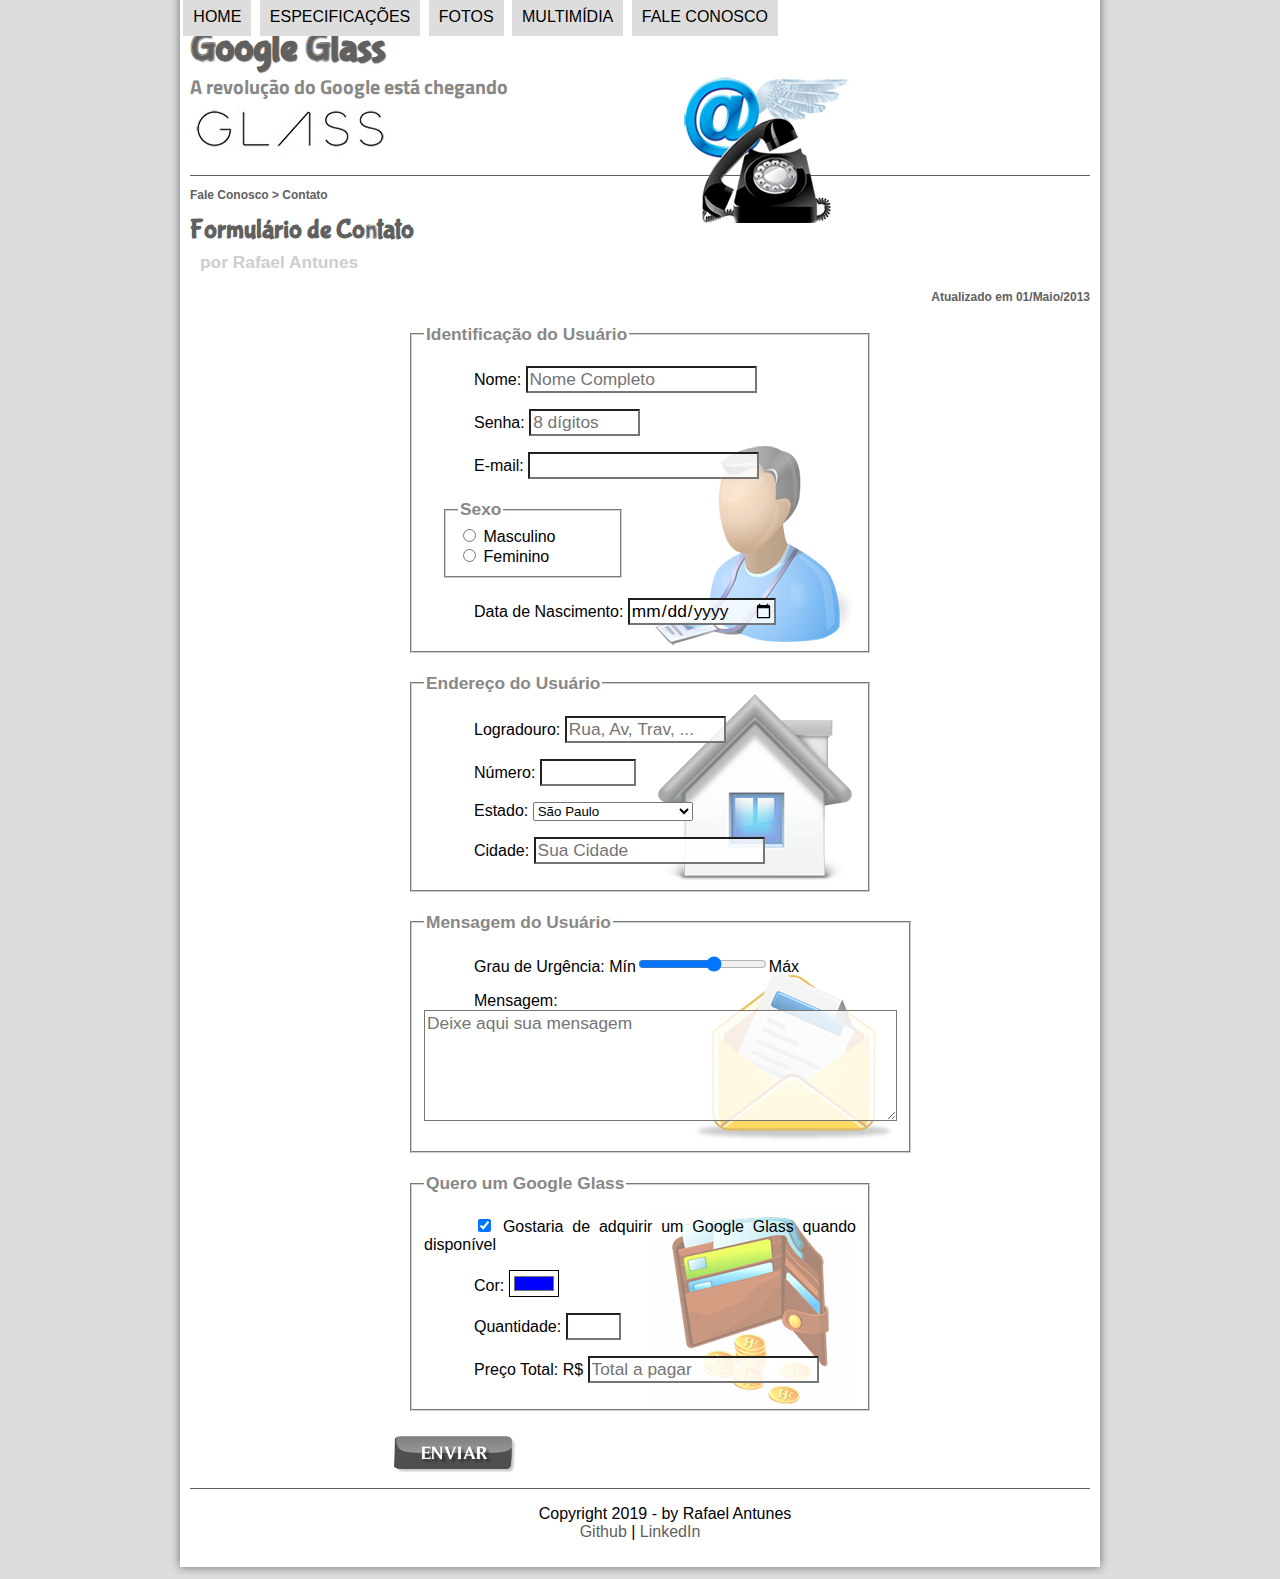
<file: fale-conosco.html>
<!DOCTYPE html>
<html lang="pt-br">

<head>
    <meta charset="UTF-8"/>
    <title>Tudo sobre Google Glass</title>
    <link rel="stylesheet" href="_css/estilo.css"/>
    <link rel="stylesheet" href="_css/form.css"/>
    <script language="javascript" src="_javascript/funcoes.js"></script>
    <script>
        function calc_total() {
            var qtd = parseInt(document.getElementById("cQtd").value);
            var tot = qtd * 1500;
            document.getElementById("cTot").value = tot;
        }
    </script>
</head>

<body>
<div id="interface">

    <header id="cabecalho">
    <hgroup>
    <h1>Google Glass</h1>
    <h2>A revolução do Google está chegando</h2>
    </hgroup>
    
    <img id="icone" src="_imagens/contato.png"/>
    <nav id="menu" onmouseout="mudaFoto('_imagens/contato.png')">
    <h1>Menu Principal</h1>
    <ul type="disc">
        <li onmouseover="mudaFoto('_imagens/home.png')" ><a href="index.html">Home</a></li>
        <li onmouseover="mudaFoto('_imagens/especificacoes.png')" ><a href="specs.html">Especificações</a></li>
        <li onmouseover="mudaFoto('_imagens/fotos.png')" ><a href="fotos.html">Fotos</a></li>
        <li onmouseover="mudaFoto('_imagens/multimidia.png')" ><a href="multimidia.html">Multimídia</a></li>
        <li onmouseover="mudaFoto('_imagens/contato.png')" ><a href="fale-conosco.html">Fale conosco</a></li>
    </ul>
    </nav>  
    </header>
<section id="corpo-full">
    <article id="noticia-principal">
        <header id="cabecalho-artigo">
            <h3>Fale Conosco > Contato</h3>
            <h1>Formulário de Contato</h1>
            <h2>por Rafael Antunes</h2>
            <h3 class="direita">Atualizado em 01/Maio/2013</h3>

            <form method="post" id="fContato" action="mailto:rafaelalbia@outlook.com" oninput="calc_total()">

            <fieldset id="usuario"><legend>Identificação do Usuário</legend>
                <p><label for="cNome">Nome:</label> 
                    <input type="text" name="tNome" id="cNome" size="20" maxlength="30" placeholder="Nome Completo"></p>
                <p><label for="cSenha">Senha:</label> 
                    <input type="password" name="tSenha" id="cSenha" size="8" maxlength="8" placeholder="8 dígitos"></p>
                <p><label for="cMail">E-mail:</label> 
                    <input type="email" name="tMail" id="cMail" size="20" maxlength="40" placeholder=""></p>
                <fieldset id="sexo"><legend>Sexo</legend>
                    <input type="radio" name="tSexo" id="cMasc"> <label for="cMasc">Masculino</label><br>
                    <input type="radio" name="tSexo" id="cFem"> <label for="cFem">Feminino</label>
                </fieldset>
                <p><label for="cNasc">Data de Nascimento:</label> <input type="date" name="tNasc" id="cNasc"></p>
            </fieldset>

            <fieldset id="endereco"><legend>Endereço do Usuário</legend>
                <p><label for="cRua">Logradouro:</label> 
                    <input type="text" name="tRua" id="cRua" size="13" maxlength="80" placeholder="Rua, Av, Trav, ..."></p>
                <p><label for="cNum">Número:</label> 
                    <input type="number" name="tNum" id="cNum" min="0" max="99999"></p>
                <p><label for="cSta">Estado:</label> 
                    <select name="tSta" id="cSta">
                        <optgroup label="Região Norte">
                            <option value="AC">Acre</option>
                            <option value="AP">Amapá</option>
                            <option value="AM">Amazonas</option>
                            <option value="PA">Pará</option>
                            <option value="RO">Rondônia</option>
                            <option value="RR">Roraima</option>
                            <option value="TO">Tocantins</option>
                        </optgroup>

                        <optgroup label="Região Nordeste">
                            <option value="AL">Alagoas</option>
                            <option value="BA">Bahia</option>
                            <option value="CE">Ceará</option>
                            <option value="MA">Maranhão</option>
                            <option value="PB">Paraíba</option>
                            <option value="PE">Pernambuco</option>
                            <option value="PI">Piauí</option>
                            <option value="RN">Rio Grande do Norte</option>
                            <option value="SE">Sergipe</option>
                        </optgroup>

                        <optgroup label="Região Centro-Oeste">
                            <option value="GO">Goiás</option>
                            <option value="MT">Mato Grosso</option>
                            <option value="MS">Mato Grosso do Sul</option>
                        </optgroup>

                        <optgroup label="Região Sudeste">
                            <option value="ES">Espirito Santo</option>
                            <option value="MG">Minas Gerais</option>
                            <option value="RJ">Rio de Janeiro</option>
                            <option value="SP" selected>São Paulo</option>
                        </optgroup>

                        <optgroup label="Região Sul">
                            <option value="PR">Paraná</option>
                            <option value="RS">Rio Grande do Sul</option>
                            <option value="SC">Santa Catarina</option>
                        </optgroup>

                        
                    </select></p>
                <p><label for="cCid">Cidade:</label> 
                    <input type="text" name="tCid" id="cCid" maxlength="40" size="20" placeholder="Sua Cidade"></p>
                    <datalist id="cidades">
                        <option value="Rio de Janeiro"></option>
                        <option value="Nova Iguaçu"></option>
                        <option value="Niterói"></option>
                        <option value="Belford Roxo"></option>
                    </datalist>
            </fieldset>

            <fieldset id="mensagem"><legend>Mensagem do Usuário</legend>
                <p><label for="cUrg">Grau de Urgência:</label>
                    Mín<input type="range" name="tUrg" id="cUrg" min="0" max="10" step="2">Máx</p>
                <p><label for="cMens">Mensagem:</label>
                    <textarea name="tMsg" id="cMsg" cols="45" rows="5" placeholder="Deixe aqui sua mensagem"></textarea></p>
            </fieldset>

            <fieldset id="pedido"><legend>Quero um Google Glass</legend>
                <p><input type="checkbox" name="tPed" id="cPed" checked>
                <label for="cPed">Gostaria de adquirir um Google Glass quando disponível</label></p>
                <p><label for="cCor">Cor:</label>
                <input type="color" name="tCor" id="cCor" value="#0000FF"></p>
                <p><label for="cQtd">Quantidade:</label>
                <input type="number" name="tQtd" id="cQtd" min="0" max="5"></p>
                <p><label for="cTot">Preço Total: R$</label>
                <input type="text" name="tTot" id="cTot" placeholder="Total a pagar" readonly></p>

            </fieldset>

            <input type="image" name="tEnviar" src="_imagens/botao-enviar.png">
        </form>

<footer id="rodape">
<p>Copyright 2019 - by Rafael Antunes<br/>
<a href="https://github.com/Guaros" target="_blank">Github</a> | 
<a href="https://www.linkedin.com/in/rafael-antunes-785127197/" target="_blank">LinkedIn</p>
</footer>
</div>
</body>
</html>
</file>
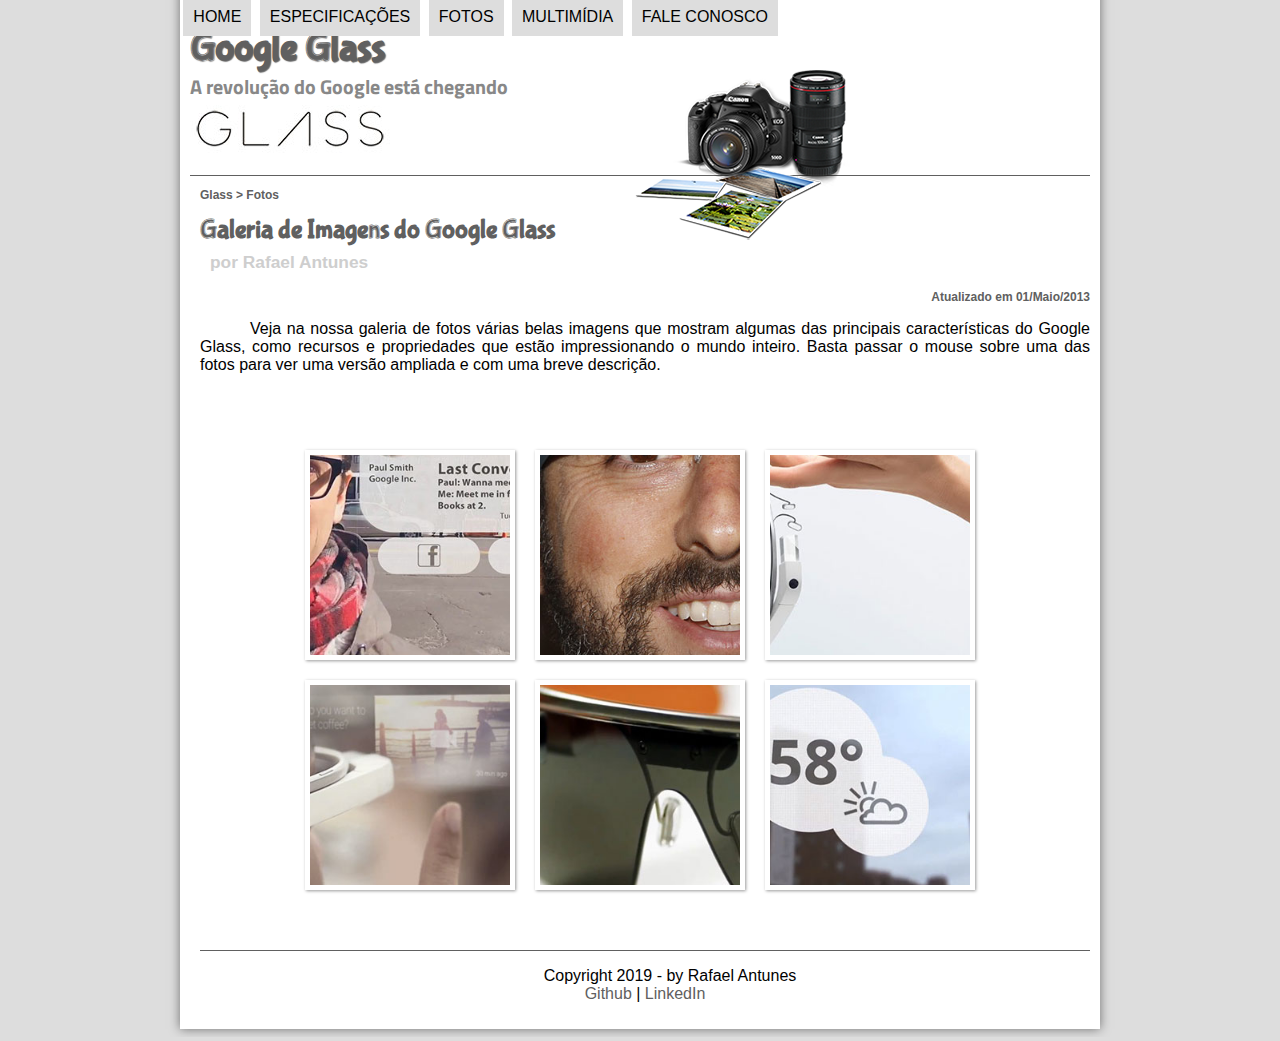
<file: fotos.html>
<!DOCTYPE html>
<html lang="pt-br">

<head>
	<meta charset="UTF-8"/>
	<title>Tudo sobre Google Glass</title>
	<link rel="stylesheet" href="_css/estilo.css"/>
	<link rel="stylesheet" href="_css/fotos.css">
</head>
<script language="javascript" src="_javascript/funcoes.js"></script>
<body>
<div id="interface">

	<header id="cabecalho">
	<hgroup>
	<h1>Google Glass</h1>
	<h2>A revolução do Google está chegando</h2>
	</hgroup>
	
	<img id="icone" src="_imagens/fotos.png"/>
	<nav id="menu" onmouseout="mudaFoto('_imagens/fotos.png')">
	<h1>Menu Principal</h1>
	<ul type="disc">
		<li onmouseover="mudaFoto('_imagens/home.png')" ><a href="index.html">Home</a></li>
		<li onmouseover="mudaFoto('_imagens/especificacoes.png')" ><a href="specs.html">Especificações</a></li>
		<li onmouseover="mudaFoto('_imagens/fotos.png')" ><a href="fotos.html">Fotos</a></li>
		<li onmouseover="mudaFoto('_imagens/multimidia.png')" ><a href="multimidia.html">Multimídia</a></li>
		<li onmouseover="mudaFoto('_imagens/contato.png')" ><a href="fale-conosco.html">Fale conosco</a></li>
	</ul>
	</nav>	
	</header>

<section id="corpo-full">
	<article id="noticia-principal">
		<header id="cabecalho-artigo">
			<h3>Glass > Fotos</h3>
			<h1>Galeria de Imagens do Google Glass</h1>
			<h2>por Rafael Antunes</h2>
			<h3 class="direita">Atualizado em 01/Maio/2013</h3>
		</header>
	


		<p>Veja na nossa galeria de fotos várias belas imagens que mostram algumas das principais características do Google Glass, como recursos e propriedades que estão impressionando o mundo inteiro. Basta passar o mouse sobre uma das fotos para ver uma versão ampliada e com uma breve descrição.</p>

		<ul id="album-fotos">
			<li id="foto01"><span>Agenda e lembretes</span></li>
			<li id="foto02"><span>Sergey Brin usando o Glass</span></li>
			<li id="foto03"><span>Leve e compacto</span></li>
			<li id="foto04"><span>Sensação de uma tela de 50"</span></li>
			<li id="foto05"><span>Vários tipos de lentes</span></li>
			<li id="foto06"><span>Informações importantes</span></li>
		</ul>

		<footer id="rodape">
			<p>Copyright 2019 - by Rafael Antunes<br/>
			<a href="https://github.com/Guaros" target="_blank">Github</a> | 
			<a href="https://www.linkedin.com/in/rafael-antunes-785127197/" target="_blank">LinkedIn</p>
		</footer>
	</article>
</div>
</body>
</html>
</file>
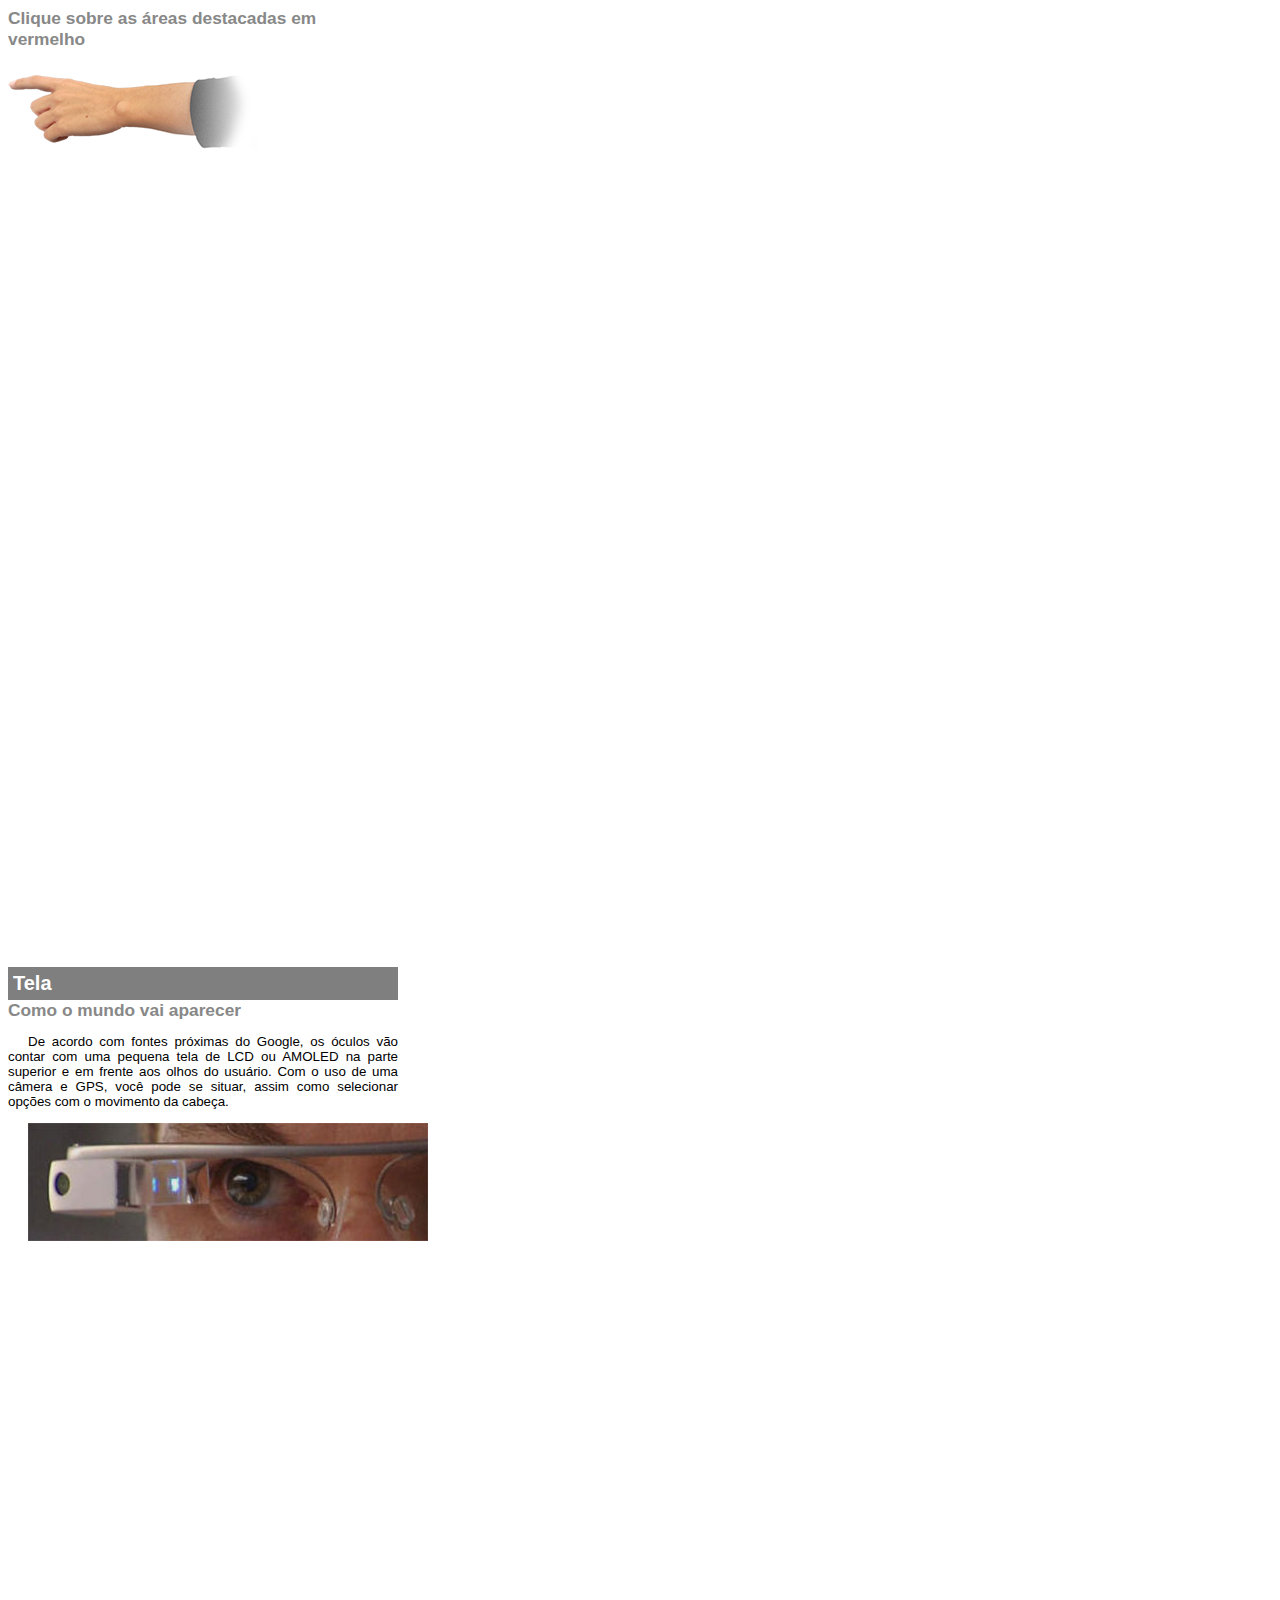
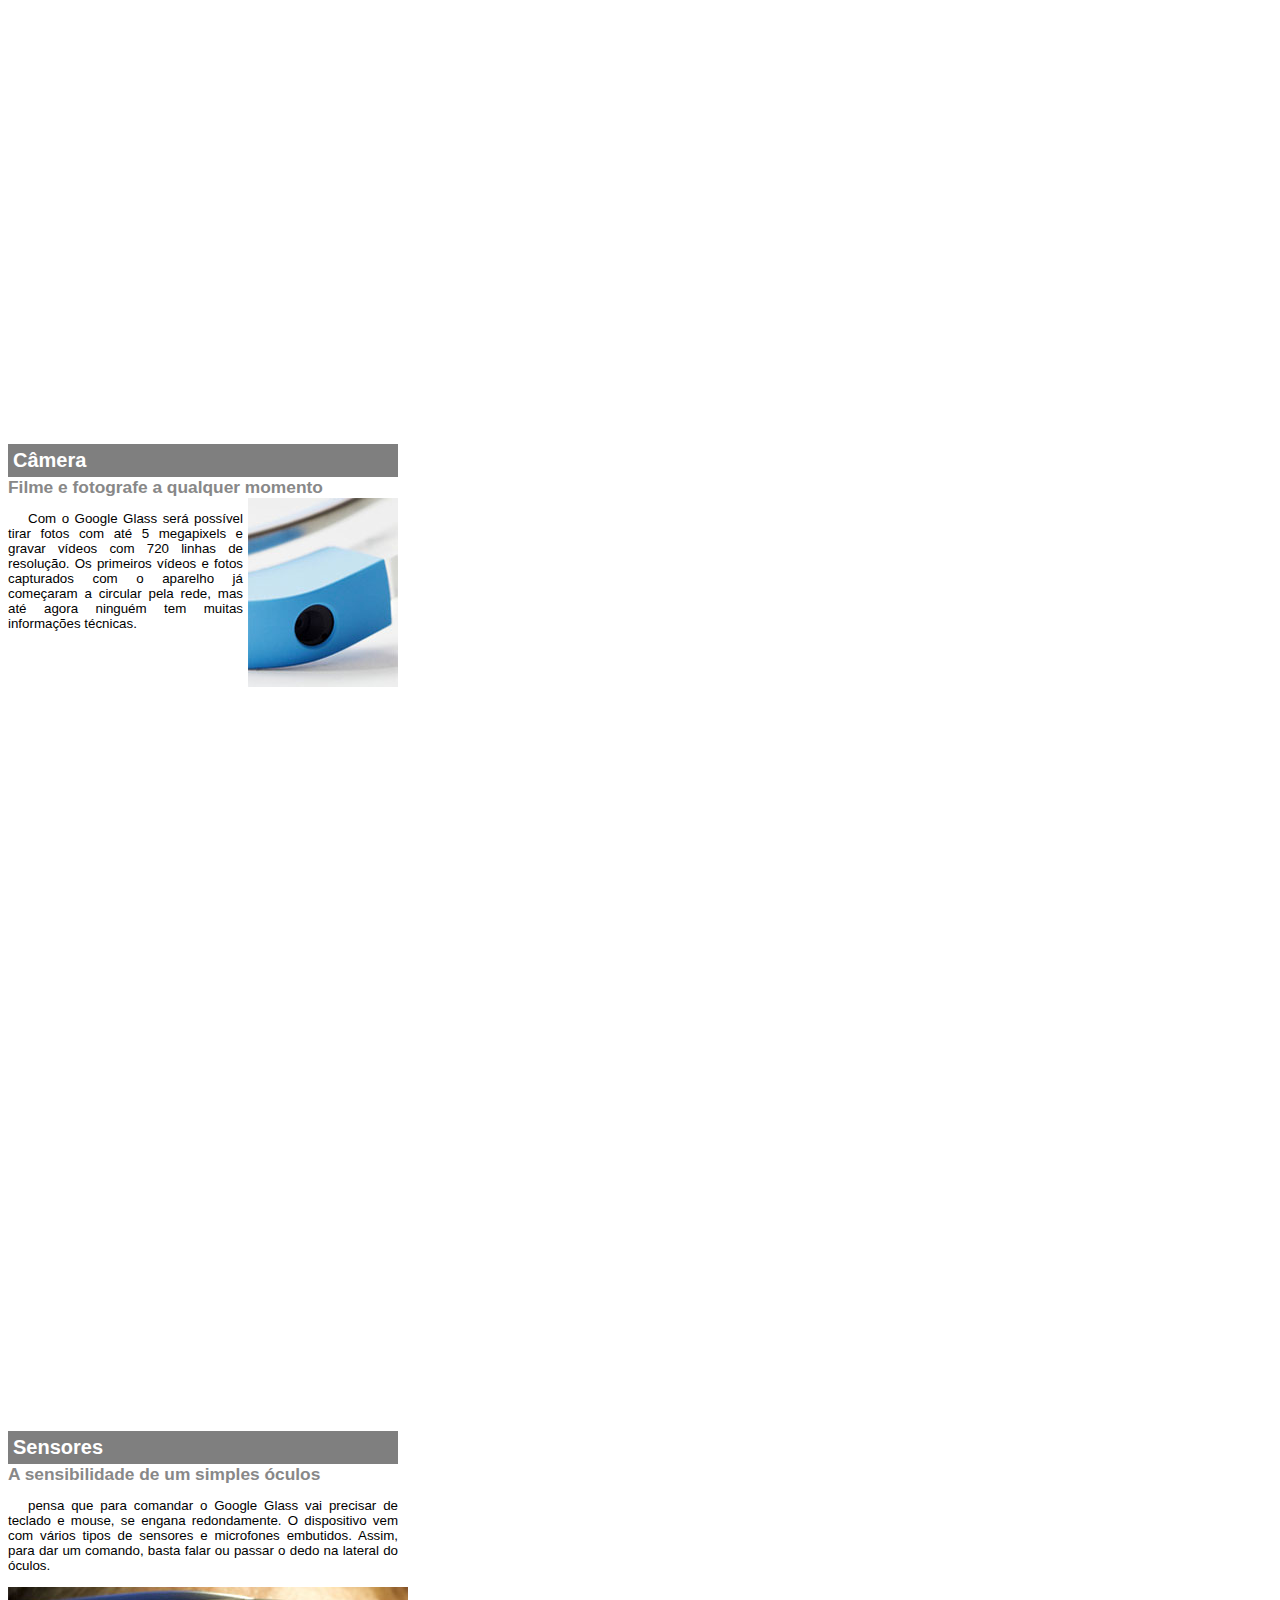
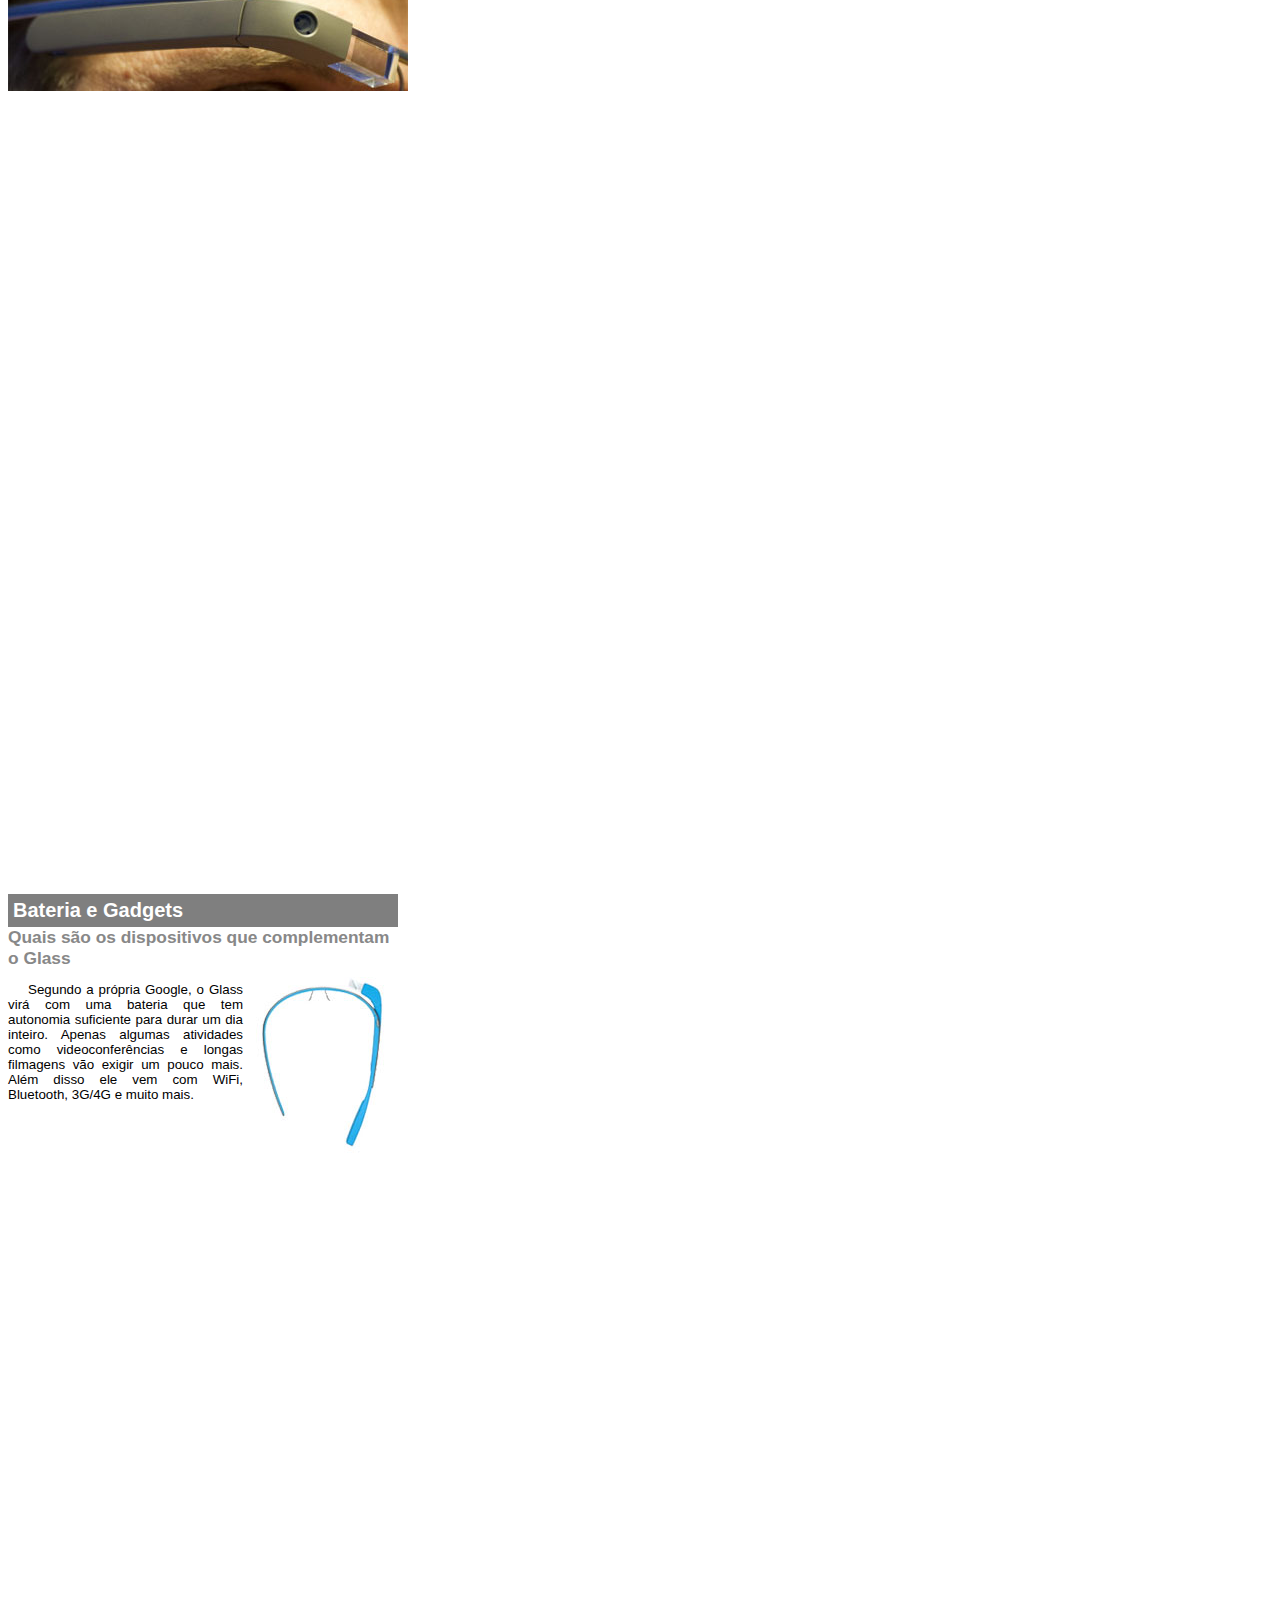
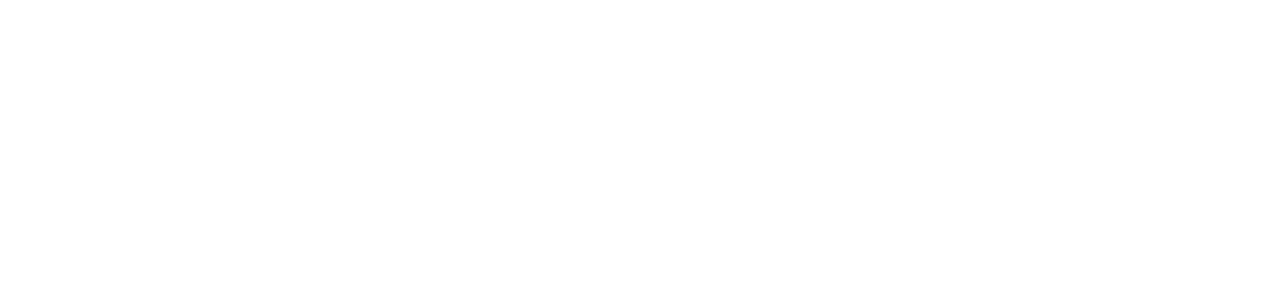
<file: google-glass.html>
<!DOCTYPE html>

<html>
<head>
	<meta charset="UTF-8">
	<title>Informações sobre Google Glass</title>
	<style>
		body {
			font-family: Arial;
			font-size: 10pt;
			max-width: 390px;
			overflow: hidden;
		}	

		p {
			text-align: justify;
			text-indent: 20px;
		}

		article h1 {
			font-size: 15pt;
			color: #ffffff;
			background-color: rgba(0,0,0,.5);
			padding: 5px;
			margin: 0px;
		}

		article h2 {
			font-size: 13pt;
			color: #888888;
			margin: 0px;
		} 

		article {
			margin-bottom: 800px;
		}

		img.img-dir {
			display: block;
			float: right;
			margin-left: 5px;
		}
	</style>
</head>
<body>

<article id="topo">
	<header>
		<h2>Clique sobre as áreas destacadas em vermelho</h2>
		<img src="_imagens/mao.png" alt="Mão apontando para a esquerda">
	</header>
</article>

<article id="tela">
	<header>
		<h1>Tela</h1>
		<h2>Como o mundo vai aparecer</h2>
	</header>
	<p>De acordo com fontes próximas do Google, os óculos vão contar com uma pequena tela de LCD ou AMOLED na parte superior e em frente aos olhos do usuário. Com o uso de uma câmera e GPS, você pode se situar, assim como selecionar opções com o movimento da cabeça.<p>
	<img src="_imagens/det-tela.jpg" alt="Tela do Google Glass">
</article>

<article id="camera">
	<header>
		<h1>Câmera</h1>
		<h2>Filme e fotografe a qualquer momento</h2>
	</header>
	<img src="_imagens/det-camera.jpg" class="img-dir" alt="Câmera do Google Glass">
	<p>Com o Google Glass será possível tirar fotos com até 5 megapixels e gravar vídeos com 720 linhas de resolução. Os primeiros vídeos e fotos capturados com o aparelho já começaram a circular pela rede, mas até agora ninguém tem muitas informações técnicas.</p>
</article>

<article id="sensores">
	<header>
		<h1>Sensores</h1>
		<h2>A sensibilidade de um simples óculos</h2>
	</header>
	<p>pensa que para comandar o Google Glass vai precisar de teclado e mouse, se engana redondamente. O dispositivo vem com vários tipos de sensores e microfones embutidos. Assim, para dar um comando, basta falar ou passar o dedo na lateral do óculos.</p>
	<img src="_imagens/det-touch.jpg" alt="Sensores do Google Glass">
</article>

<article id="gadgets">
	<header>
		<h1>Bateria e Gadgets</h1>
		<h2>Quais são os dispositivos que complementam o Glass</h2>
	</header>
	<img src="_imagens/det-bateria.jpg" class="img-dir" alt="Bateria e Gadgets do Google Glass">
	<p>Segundo a própria Google, o Glass virá com uma bateria que tem autonomia suficiente para durar um dia inteiro. Apenas algumas atividades como videoconferências e longas filmagens vão exigir um pouco mais. Além disso ele vem com WiFi, Bluetooth, 3G/4G e muito mais.</p>
</article>

</body>
</html>
</file>
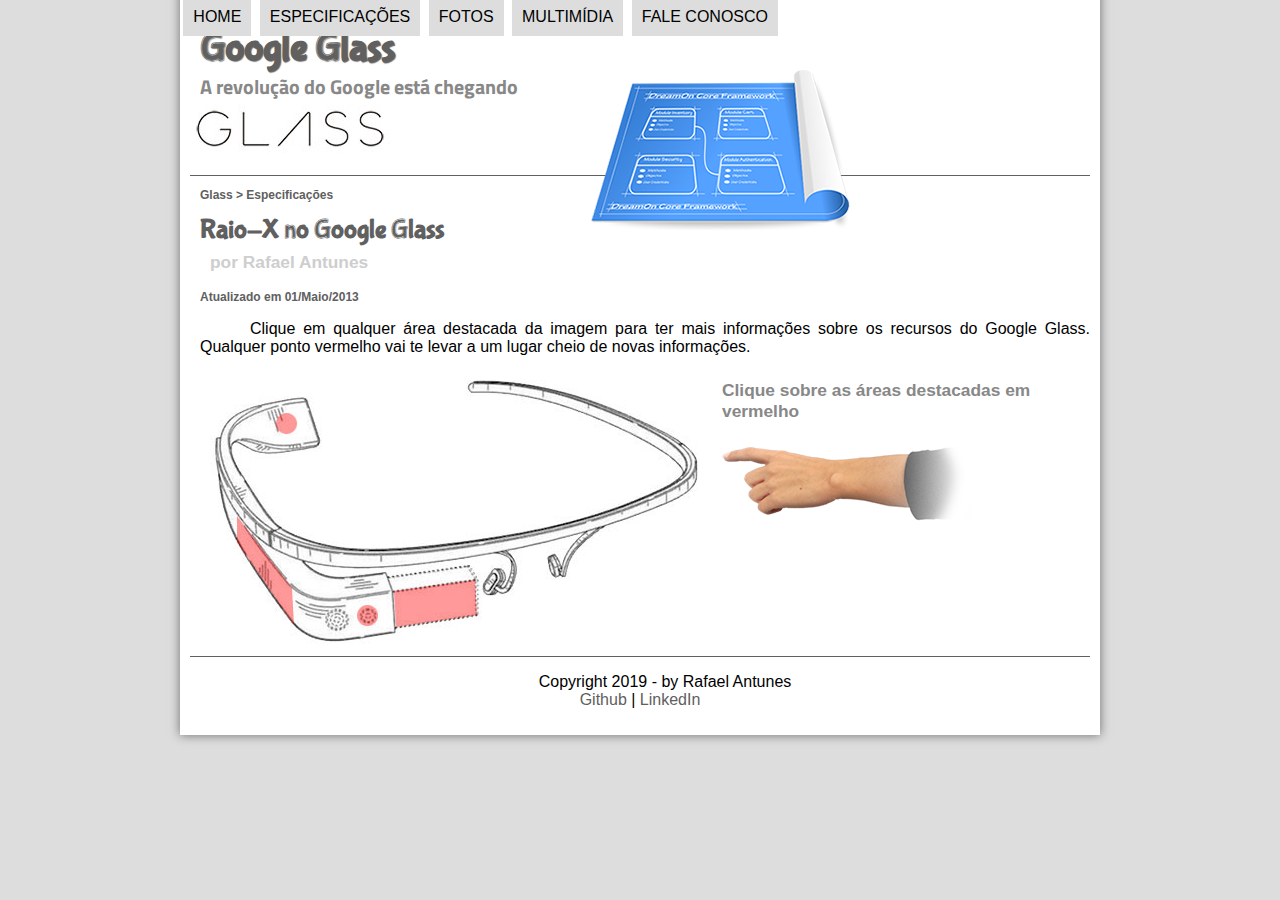
<file: specs.html>
<!DOCTYPE html>
<html lang="pt-br">

<head>
	<meta charset="UTF-8"/>
	<title>Tudo sobre Google Glass</title>
	<link rel="stylesheet" href="_css/estilo.css"/>
	<link rel="stylesheet" href="_css/specs.css"/>
</head>
<script language="javascript" src="_javascript/funcoes.js"></script>
<body>
<div id="interface">

	<header id="cabecalho">
	<hgroup>
	<h1>Google Glass</h1>
	<h2>A revolução do Google está chegando</h2>
	</hgroup>
	
	<img id="icone" src="_imagens/especificacoes.png"/>
	<nav id="menu">
	<h1>Menu Principal</h1>
	<ul type="disc">
		<li onmouseover="mudaFoto('_imagens/home.png')" onmouseout="mudaFoto('_imagens/especificacoes.png')"><a href="index.html">Home</a></li>
		<li onmouseover="mudaFoto('_imagens/especificacoes.png')" onmouseout="mudaFoto('_imagens/especificacoes.png')"><a href="specs.html">Especificações</a></li>
		<li onmouseover="mudaFoto('_imagens/fotos.png')" onmouseout="mudaFoto('_imagens/especificacoes.png')"><a href="fotos.html">Fotos</a></li>
		<li onmouseover="mudaFoto('_imagens/multimidia.png')" onmouseout="mudaFoto('_imagens/especificacoes.png')"><a href="multimidia.html">Multimídia</a></li>
		<li onmouseover="mudaFoto('_imagens/contato.png')" onmouseout="mudaFoto('_imagens/especificacoes.png')"><a href="fale-conosco.html">Fale conosco</a></li>
	</ul>
	</nav>	
	</header>

<section id="corpo-full">
	<article id="noticia-principal">
		<header id="cabecalho-artigo">
			<hgroup>
				<h3>Glass > Especificações</h3>
				<h1>Raio-X no Google Glass</h1>
				<h2>por Rafael Antunes</h2>
				<h3>Atualizado em 01/Maio/2013</h3>
				<p>Clique em qualquer área destacada da imagem para ter mais informações sobre os recursos do Google Glass. Qualquer ponto vermelho vai te levar a um lugar cheio de novas informações.</p>
				<section id="conteudo">
					<img src="_imagens/glass-esquema-marcado.jpg" usemap="#meumapa">
					<map name="meumapa">
						<area shape="poly" coords="266,207,269,244,184,258,180,218" href="google-glass.html#tela" target="janela">
						<area shape="circle" coords="158,244,12" href="google-glass.html#camera" target="janela">
						<area shape="circle" coords="76,51,12" href="google-glass.html#gadgets" target="janela">
						<area shape="poly" coords="27,141,84,216,84,255,24,168" href="google-glass.html#sensores" target="janela">	
					</map>
					<iframe src="google-glass.html" name="janela" id="frame-spec"></iframe>
				</section>
			</hgroup>
		</header>
	</article>
</section>

<footer id="rodape">
<p>Copyright 2019 - by Rafael Antunes<br/>
<a href="https://github.com/Guaros" target="_blank">Github</a> | 
<a href="https://www.linkedin.com/in/rafael-antunes-785127197/" target="_blank">LinkedIn</p>
</footer>
</div>
</body>
</html>
</file>
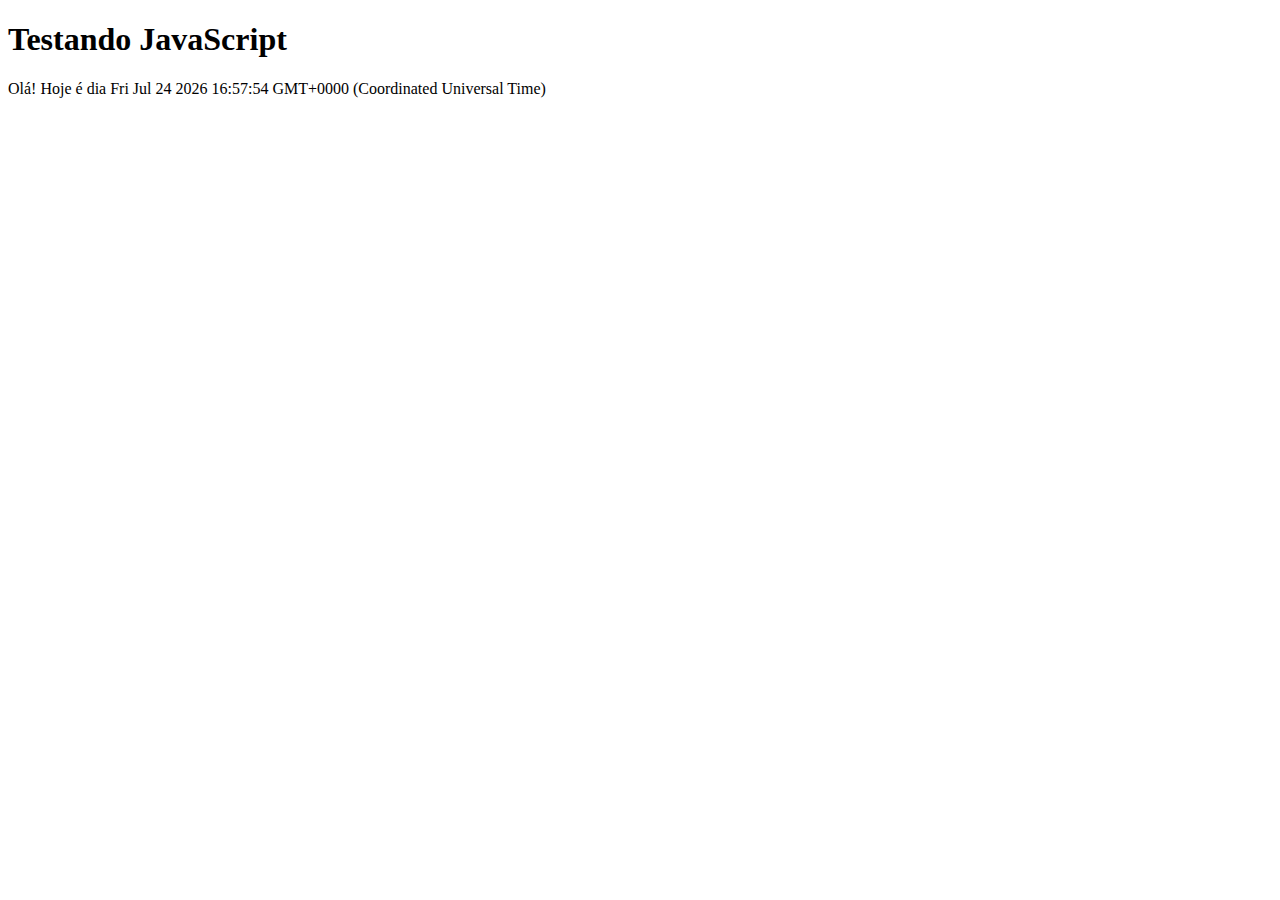
<file: Testjs01.html>
<!DOCTYPE html>
<html lang="pt-br">
<head>
	<title>Teste JavaScript</title>
	<meta charset="Utf-8">
</head>
<body>
	<h1>Testando JavaScript</h1>
	<script>
		document.write("Olá! Hoje é dia " + Date());
	</script>
</body>
</html>
</file>
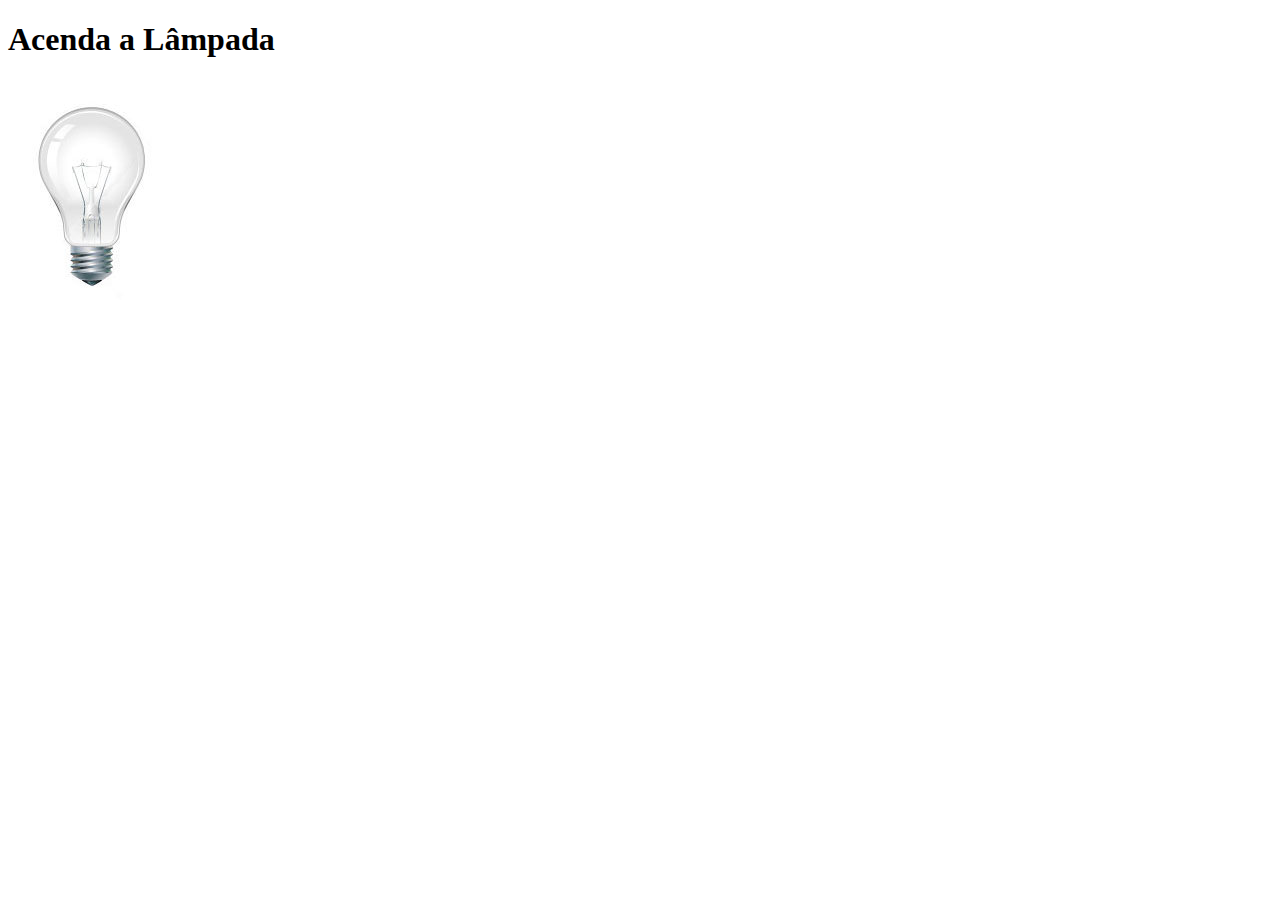
<file: Testjs02.html>
<!DOCTYPE html>
<html lang="pt-br">
<head>
	<title>Teste JavaScript</title>
	<meta charset="Utf-8">
	<script>
		function acendeLampada () {
			document.getElementById("luz").src = "_imagens/lampada-acesa.jpg";
		}
		function apagaLampada () {
			document.getElementById("luz").src = "_imagens/lampada-apagada.jpg";
		}
		function quebraLampada () {
			document.getElementById("luz").src = "_imagens/lampada-quebrada.jpg";
		}
	</script>
</head>
<body>
	<h1>Acenda a Lâmpada</h1>
	<img src="_imagens/lampada-apagada.jpg" id="luz" onmouseover="acendeLampada()" onmouseout="apagaLampada()" onclick="quebraLampada()">
</body>
</html>
</file>
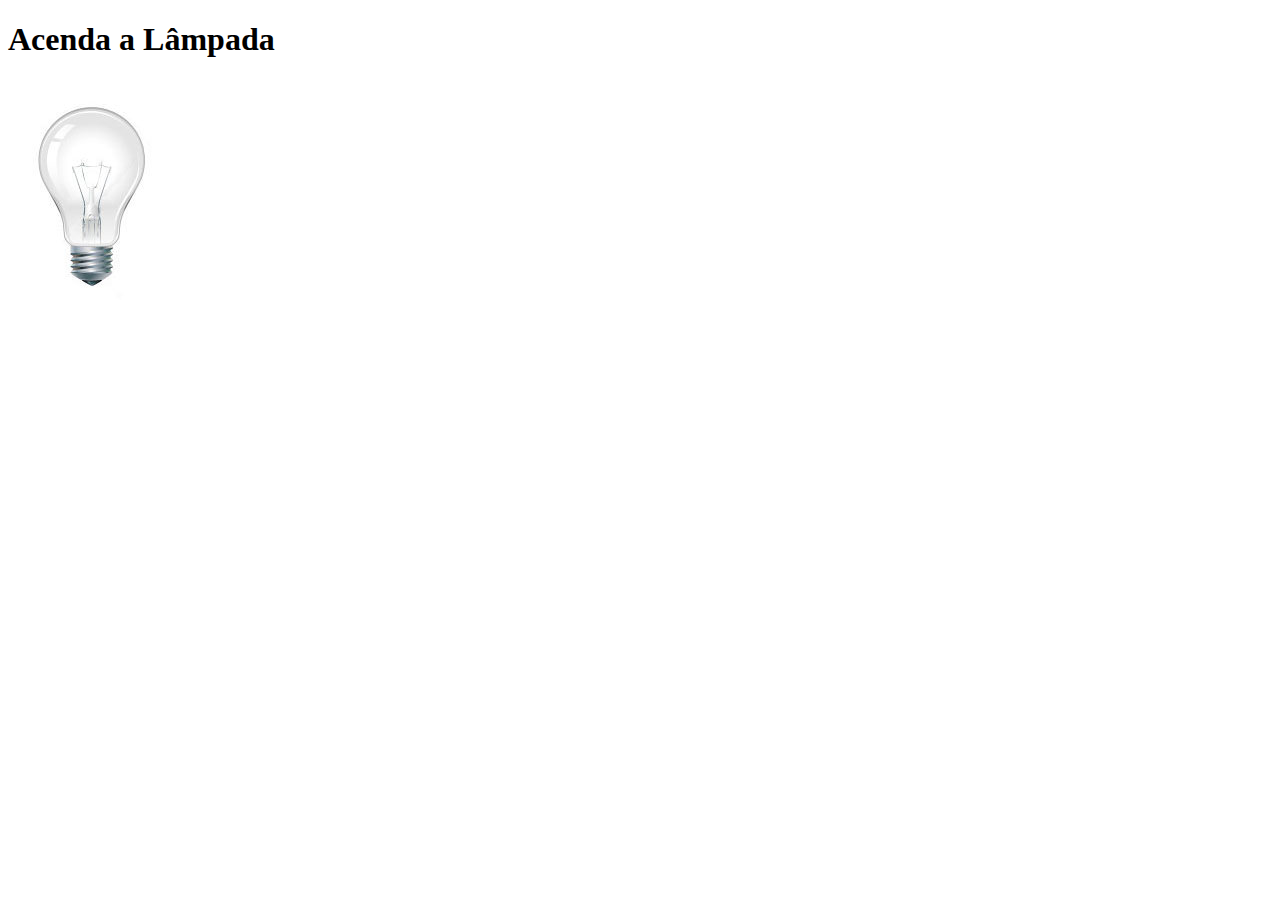
<file: Testjs03.html>
<!DOCTYPE html>
<html lang="pt-br">
<head>
	<title>Teste JavaScript</title>
	<meta charset="Utf-8">
	<script>
		var quebrada = false;
		function mudaLampada(tipo) { 
			if (!quebrada) {
				document.getElementById("luz").src = "_imagens/" + tipo + ".jpg";
				if (tipo == 'lampada-quebrada') {
					quebrada = true;
				}
			}
		}
	</script>
</head>
<body>
	<h1>Acenda a Lâmpada</h1>
	<img src="_imagens/lampada-apagada.jpg" id="luz" onmouseover="mudaLampada('lampada-acesa')" onmouseout="mudaLampada('lampada-apagada')" onclick="mudaLampada('lampada-quebrada')">
</body>
</html>
</file>
<file: _css/estilo.css>
@charset="UTF-8";
		@import url('https://fonts.googleapis.com/css?family=Titillium+Web&display=swap');
		@font-face {
			font-family: 'FonteLogo';
			src: url("../_fonts/bubblegum-sans-regular.otf");
		}
		
		body {
			font-family: Arial, sans-serif;
			background-color: #dddddd;
			color: rgba(0,0,0,1);
		}
		
		div#interface {
			width: 900px;
			background-color: #ffffff;
			margin: -20px auto 0px auto;
			box-shadow: 0px 0px 10px rgba(0, 0, 0,.5);
			padding: 10px 10px 10px 10px;
		}
		
		p {
			text-align: justify;
			text-indent: 50px;
		}
		
		a {
			color: #606060;
			text-decoration: none;
		}
		
		a:hover {
			text-decoration: underline;
		}
		
		header#cabecalho img#icone {
			position: absolute;
			right: 430px;
			top: 70px;
		}
		
		header#cabecalho {
			border-bottom: 1px #606060 solid;
			height: 150px;
			background: url("../_imagens/glass-logo-peq.jpg") no-repeat 0px 80px;
		}
		
		header#cabecalho h1 {
			font-family: 'FonteLogo', san-serif;
			font-size: 30pt;
			color: #606060;
			text-shadow: 1px 1px 1px rgba(0,0,0,.6);
			padding: 0px; 
			margin-bottom: 0px;
		}
		
		header#cabecalho h2 {
			font-family: 'Titillium Web', sans-serif;
			font-size: 15pt;
			color: #888888;
			padding: 0px;
			margin-top: 0px;
		}
		
		/* Formatação de imagens com legendas */
		
		figure.foto-legenda {
			position: relative;
			border: 8px solid white;
			box-shadow: 1px 1px 4px black
		}
		
		figure.foto-legenda img {
			width: 100%;
			height: 100%;
		}
		
		figure.foto-legenda figcaption {
			opacity: 0;
			position: absolute;
			top: 0px;
			background-color: rgba(0,0,0,.4);
			color: white;
			width: 100%;
			height: 100%;
			padding: 10px;
			box-sizing: border-box;
			transition: opacity 1s;
		}
		
		figure.foto-legenda:hover figcaption {
			opacity: 1;
		}
		
		/* Formatação do Menu */
		
		nav#menu {
			display: block;
		}
		
		nav#menu ul {
			list-style: none;
			text-transform: uppercase;
			position: absolute;
			top: -20px;
			right: 500px;
		}
		
		nav#menu li {
			display: inline-block;
			background-color: #dddddd;
			padding: 10px;
			margin: 2px;
			transition: background-color 1s;
		}
		
		nav#menu li:hover {
			background-color: #606060;
		}
		
		nav#menu h1 {
			display: none;
		}
		
		nav#menu a {
			color: #000000;
			text-decoration: none;
		}
		
		nav#menu a:hover {
			color: #ffffff;
		}
		
		section#corpo {
			display: block;
			width: 500px;
			float: left;
			border-right: 1px solid #606060;
			padding-right: 15px;
			margin-left: 10px;
		}
		
		article#noticia-principal h2 {
			font-size: 13pt;
			color: #606060;
			background-color: #dddddd;
			padding: 5px 0px 5px 10px;
			margin-bottom: 0px;
			margin-top: 0px;
		}
		
		header#cabecalho-artigo h1 {
			font-family: 'FonteLogo', sans-serif;
			font-size: 20pt;
			color: #606060;
			margin: 2px auto;
		}
		
		header#cabecalho-artigo h2 {
			font-size: 13pt;
			color: #cecece;
			background-color: #ffffff;
			margin: 0px;
		}
		
		header#cabecalho-artigo h3 {
			font-size: 12px;
			color: #606060
		}
		
		.direita {
			text-align: right;
		}
		
		table#tabelaspec {
			border: 1px solid #606060;
			border-spacing: 0px;
			margin-left: auto;
			margin-right: auto;			
		}
		
		table#tabelaspec td {
			border: 1px solid #606060;
			padding: 10px;
			text-align: center;
			vertical-align: middle;
		}
		
		table#tabelaspec td.ce {
			color: #ffffff;
			background-color: #606060;
			vertical-align: top;
			font-weight: bold;
		}
		
		table#tabelaspec td.cd {
			background-color: #cecece;
		}
		
		table#tabelaspec caption {
			color: #888888;
			font-size: 13pt;
			font-weight: bolder;
		}
		
		table#tabelaspec caption span {
			display: block;
			float: right;
			color: #000000;
			font-size: 8pt;
			margin-top: 10px;
		}
		
		aside#lateral {
			display: block;
			width: 350px;
			float: right;
			background: #dddddd;
			padding: 10px;
			margin-top: 10px;
			box-shadow: 2px 2px 2px rgba(0,0,0,.5);		
		}
		
		aside#lateral h1 {
			font-family: 'FonteLogo', sans-serif;
			font-size: 20pt;
			color: #606060;	
			margin-top: 0px;
		}
		
		aside#lateral h2 {
			background-color: #606060;
			font-size: 13pt;
			color: #ffffff;
			padding: 5px;
			
		}
		
		footer#rodape {
			clear: both;
			border-top: 1px solid #606060;
		}
		
		footer#rodape p {
			text-align: center;
		}
		
		/*Formatãção de vídeos*/

		video#filme01 {
			display: block;
			width: 500px;
			margin-bottom: 10px;
		}

		video#filme02 {
			display: block;
			width: 349px;
		}
</file>
<file: _css/form.css>
@charset "UTF-8";

form {
	width: 500px;
	margin: auto;
}

input, textarea {
	font-weight: normal;
	font-family: sans-serif;
	font-size: 13pt;
	background-color: rgba(255,255,255,.8);
}

input:hover, textarea:hover {
	background-color: #dddddd;
}

legend {
	font-size: 13pt;
	font-weight: bold;
	font-family: sans-serif;
	color: #888888;
}

fieldset {
	border-color: #cecece;
	margin: 20px;
}

fieldset#sexo {
	width: 150px;
}

fieldset#usuario {
	background: url('../_imagens/icone-contato.png') no-repeat 95% 95%;
}

fieldset#endereco {
	background: url('../_imagens/icone-endereco.png') no-repeat 95% 95%; 
}

fieldset#mensagem {
	background: url('../_imagens/icone-mensagem.png') no-repeat 95% 95%;
}

fieldset#pedido {
	background: url('../_imagens/icone-pagamento.png') no-repeat 95% 95%;
	background color: yellow;
}
</file>
<file: _css/fotos.css>
@charset="UTF-8";

ul#album-fotos {
	width: 700px;
	margin: 0 auto;
	padding: 50px;
	overflow: hidden;
	list-style: none;
}

ul#album-fotos li {
	float: left;
	width: 200px;
	height: 200px;
	margin: 10px;
	border: 5px solid #ffffff;
	background-color: #ffffff;
	box-shadow: 1px 1px 3px rgba(0,0,0,.4);
	-webkit-transition: all .3s ease-in;
}

ul#album-fotos li span {
	opacity: 0;
	color: #ffffff;
	text-shadow: 1px 1px 1px #000000;
	background-color: rgba(0,0,0,.3);
	font-size: 9pt;
	line-height: 370px;
	padding: 5px;
}

ul#album-fotos li:hover {
	-webkit-transform: scale(1.5);
}

ul#album-fotos li:hover span {
	opacity: 1;
}

ul#album-fotos li#foto01 {
	background: url('../_imagens/galeria-01.jpg') no-repeat;
	background-position: 50% 50%;
	background-size: 400px 400px;
	background-color: #ffffff;
}

ul#album-fotos li#foto01:hover {
	background-position: 0px 0px;
	background-size: 200px 200px;
}

ul#album-fotos li#foto02 {
	background: url('../_imagens/galeria-02.jpg') no-repeat;
	background-position: 50% 50%;
	background-size: 400px 400px;
	background-color: #ffffff;
}

ul#album-fotos li#foto02:hover {
	background-position: 0px 0px;
	background-size: 200px 200px;
}

ul#album-fotos li#foto03 {
	background: url('../_imagens/galeria-03.jpg') no-repeat;
	background-position: 50% 50%;
	background-size: 400px 400px;
	background-color: #ffffff;
}

ul#album-fotos li#foto03:hover {
	background-position: 0px 0px;
	background-size: 200px 200px;
}

ul#album-fotos li#foto04 {
	background: url('../_imagens/galeria-04.jpg') no-repeat;
	background-position: 50% 50%;
	background-size: 400px 400px;
	background-color: #ffffff;
}

ul#album-fotos li#foto04:hover {
	background-position: 0px 0px;
	background-size: 200px 200px;
}

ul#album-fotos li#foto05 {
	background: url('../_imagens/galeria-05.jpg') no-repeat;
	background-position: 50% 50%;
	background-size: 400px 400px;
	background-color: #ffffff;
}

ul#album-fotos li#foto05:hover {
	background-position: 0px 0px;
	background-size: 200px 200px;
}

ul#album-fotos li#foto06 {
	background: url('../_imagens/galeria-06.jpg') no-repeat;
	background-position: 50% 50%;
	background-size: 400px 400px;
	background-color: #ffffff;
}

ul#album-fotos li#foto06:hover {
	background-position: 0px 0px;
	background-size: 200px 200px;
}

article {
	margin-left: 10px;
}
</file>
<file: _css/specs.css>
@charset "UTF-8";

section#conteudo {
	width: 1000px;
	margin: auto;
	margin-left: 10px;
}

iframe#frame-spec {
	width: 380px;
	height: 280px;
	border: none;
}

iframe#frame-spec::-webkit-scrollbar {
	display: none;
}

area {
	outline: 0;
}

hgroup {
	margin-left: 10px;
}
</file>
